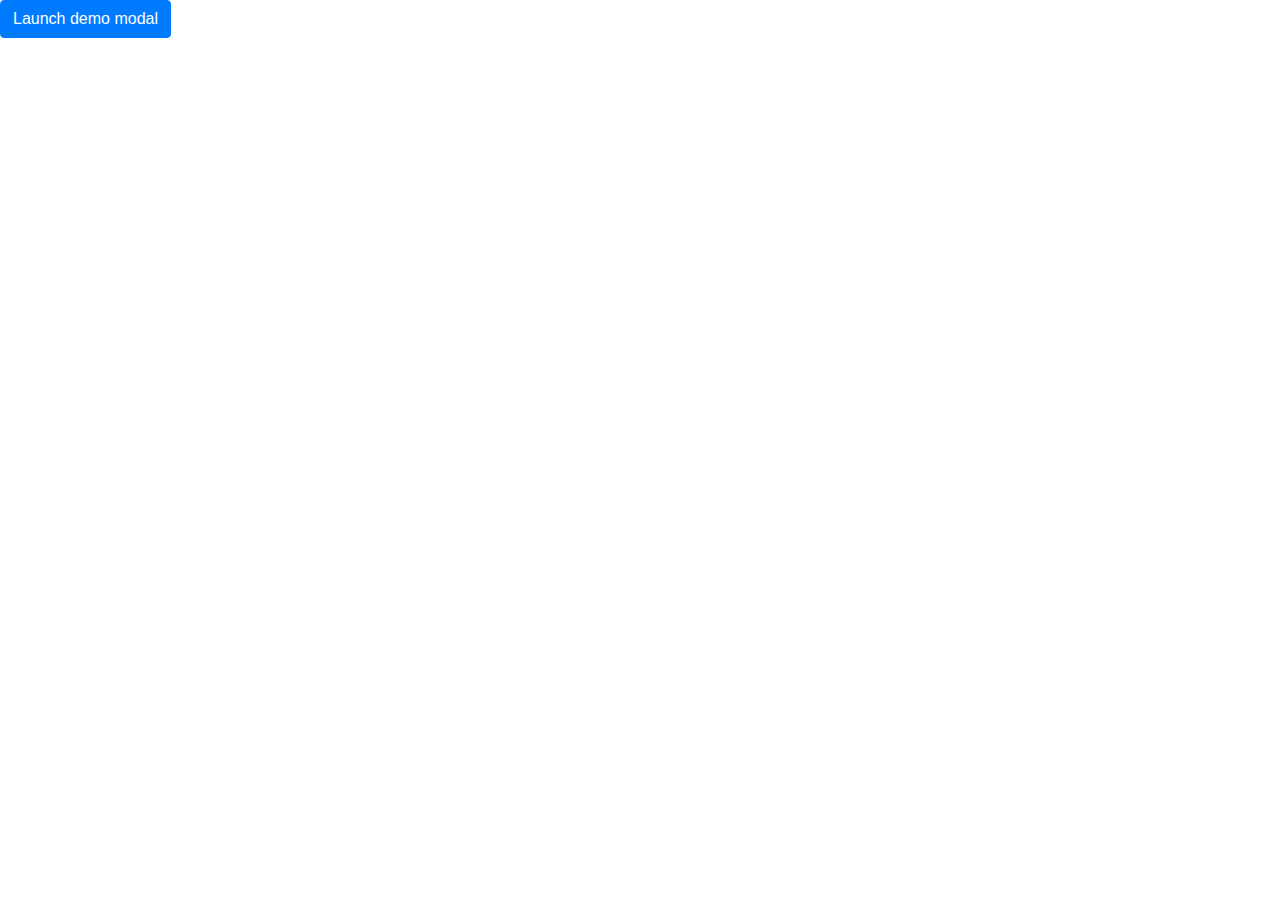
<file: ventanaModal.html>
<!DOCTYPE html>
<html lang="en">
<head>
	<meta charset="UTF-8">
	<title>Ventana modal</title>
	<meta name="viewport" content="width=device-width, user-scalable=no, initial-scale=1.0, maximum-scale=1.0, minimum-scale=1.0">
	<link rel="stylesheet" type="text/css" href="css/bootstrap.min.css">

</head>
<body>
	<!-- Button trigger modal -->
	<button type="button" class="btn btn-primary" data-toggle="modal" data-target="#exampleModal">
	  Launch demo modal
	</button>

	<!-- Modal -->
	<div class="modal fade" id="exampleModal" tabindex="-1" role="dialog" aria-labelledby="exampleModalLabel" aria-hidden="true">
	  <div class="modal-dialog" role="document">
	    <div class="modal-content">
	      <div class="modal-header">
	        <h5 class="modal-title" id="exampleModalLabel">Modal title</h5>
	        <button type="button" class="close" data-dismiss="modal" aria-label="Close">
	          <span aria-hidden="true">&times;</span>
	        </button>
	      </div>
	      <div class="modal-body">
	        ...
	      </div>
	      <div class="modal-footer">
	        <button type="button" class="btn btn-secondary" data-dismiss="modal">Close</button>
	        <button type="button" class="btn btn-primary">Save changes</button>
	      </div>
	    </div>
	  </div>
	</div>

	<!-- Optional JavaScript -->
    <!-- jQuery first, then Popper.js, then Bootstrap JS -->
    <script src="https://code.jquery.com/jquery-3.3.1.slim.min.js" integrity="sha384-q8i/X+965DzO0rT7abK41JStQIAqVgRVzpbzo5smXKp4YfRvH+8abtTE1Pi6jizo" crossorigin="anonymous"></script>
    <script src="https://cdnjs.cloudflare.com/ajax/libs/popper.js/1.14.3/umd/popper.min.js" integrity="sha384-ZMP7rVo3mIykV+2+9J3UJ46jBk0WLaUAdn689aCwoqbBJiSnjAK/l8WvCWPIPm49" crossorigin="anonymous"></script>
    <script type="text/javascript" src="js/bootstrap.min.js"></script>
</body>
</html>
</file>
